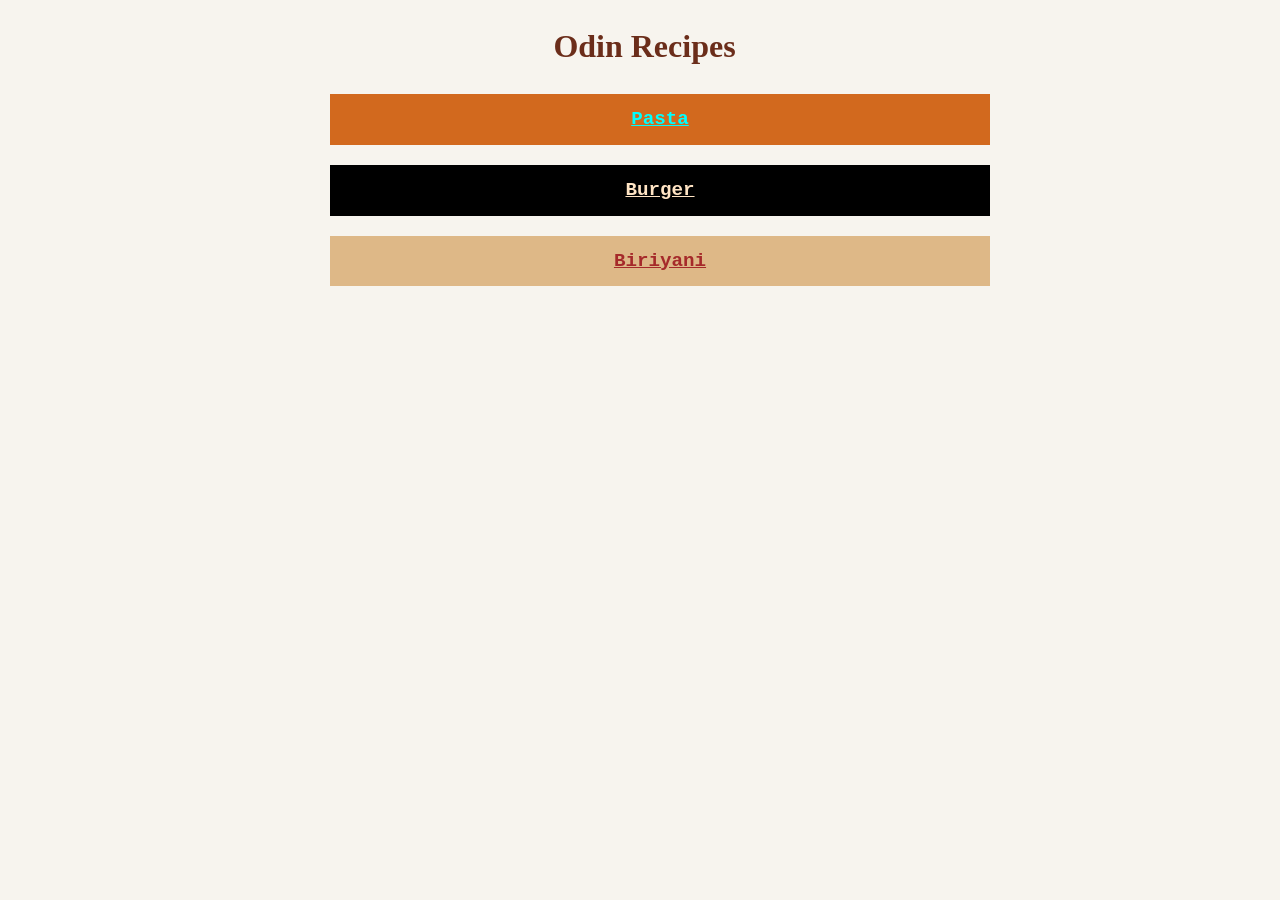
<file: index.html>
<!DOCTYPE html>
<html lang="en">

<head>
  <meta charset="UTF-8">
  <meta name="viewport" content="width=device-width, initial-scale=1.0">
  <title>Document</title>
  <link rel="stylesheet" href="styles.css">
</head>

<body>
  <h1 class="or">Odin Recipes</h1>
  <ul>
    <li>
      <a class="recipe or-1" href="recipes/pasta.html">Pasta</a>
    </li>

    <li>
      <a class="recipe or-2" href="recipes/burger.html">Burger</a>
    </li>
    <li>
      <a class="recipe or-3" href="recipes/biriyani.html">Biriyani</a>
    </li>
  </ul>
</body>

</html>
</file>
<file: styles.css>
body {
  max-width: 700px;
  margin: 0 auto;
  background-color: #f7f4ee;
  line-height: 1.6;
}

ul,
ol,
p,
img {
  margin-bottom: 30px;
  border-radius: 5px;
  border-color: black;
}

a {
  text-align: center;
  font-size: larger;
  font-weight: 500;
  display: block;
}

h1 {
  font-family: 'Courier New', monospace;
  color: #6b2d1a;
}

h2 {
  font-family: Georgia, serif;
  color: #6b2d1a;
}

h3 {
  font-family: 'Trebuchet MS', sans-serif;
  color: #6b2d1a;
}

.or {
  text-align: center;
  padding-left: 9px;
  font-family: 'Brush Script MT', cursive;
}

.recipe {
  display: block;
  margin-bottom: 20px;
  padding: 10px;
  font-size: larger;
  font-weight: 700;
  text-align: center;
  font-family: 'Courier New', monospace;
}

.recipe:hover {
  opacity: .85;
}

.or-1 {
  color: aqua;
  background-color: chocolate;
}


.or-2 {
  color: bisque;
  background-color: black;
}


.or-3 {
  color: brown;
  background-color: burlywood;
}

ul {
  list-style: none;
}
</file>
